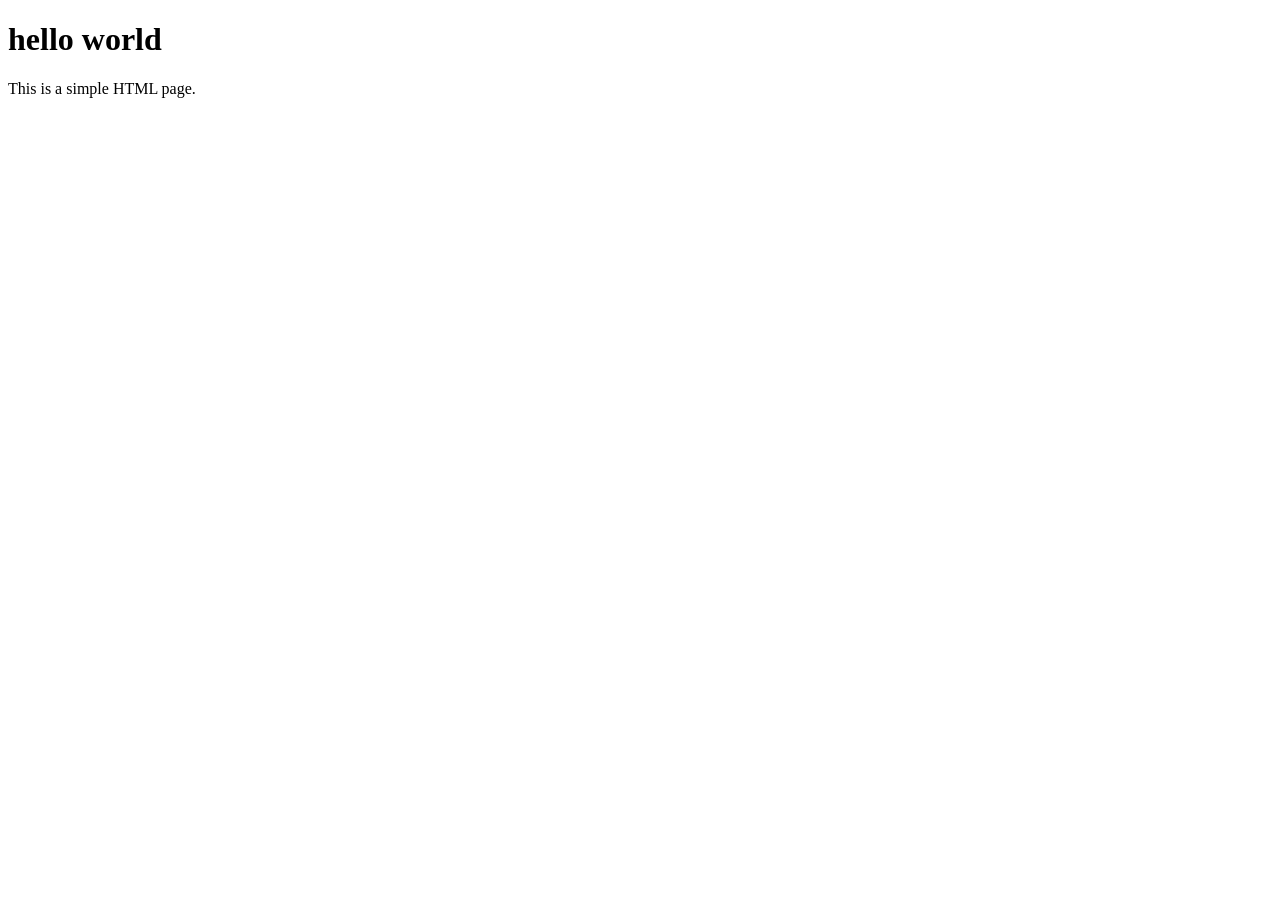
<file: index.html>
<!DOCTYPE html>
<html lang="en">
<head>
    <meta charset="UTF-8">
    <meta name="viewport" content="width=device-width, initial-scale=1.0">
    <title>Document</title>
</head>
<body>
    <h1>hello world</h1>
    <p>This is a simple HTML page.</p>
</body>
</html>
</file>
